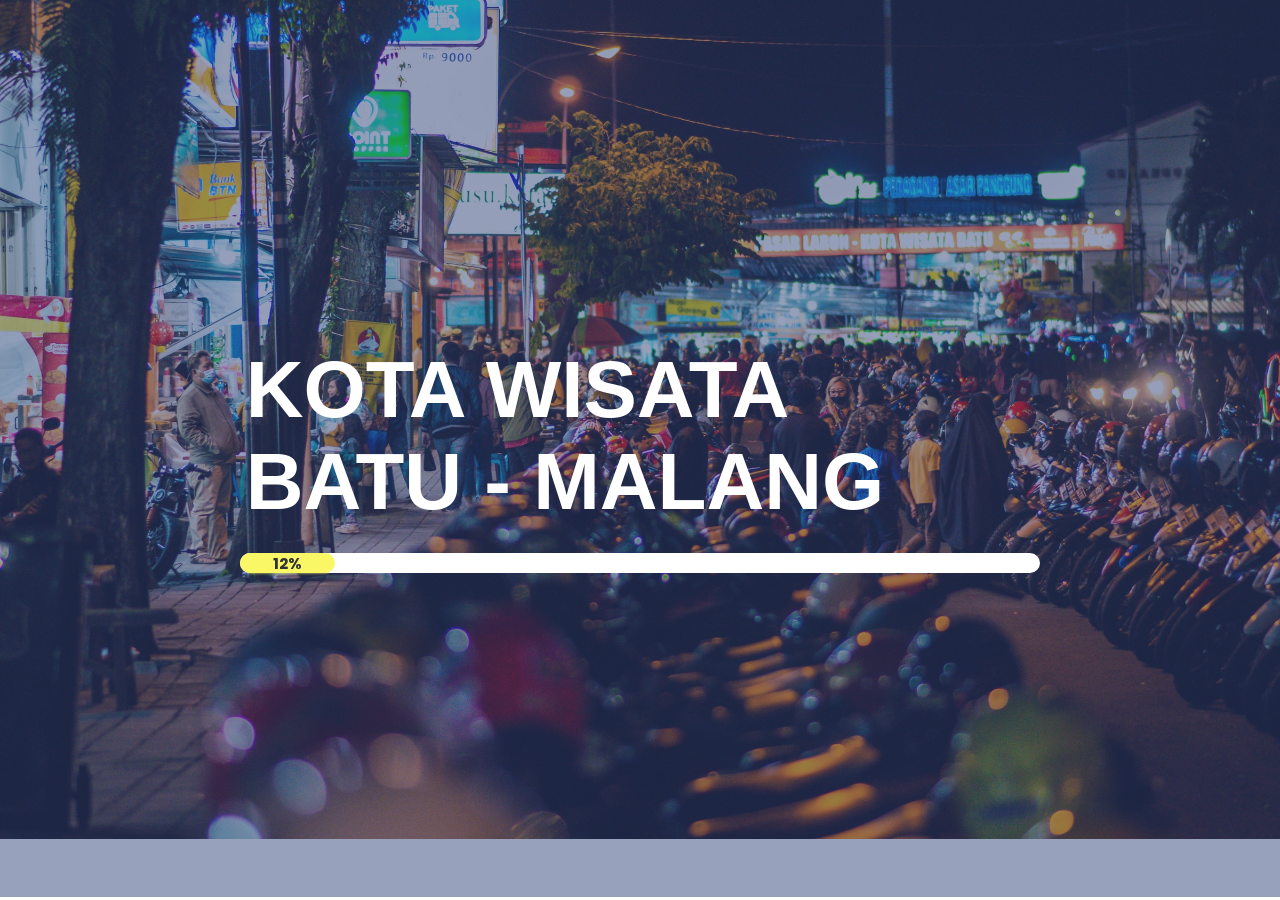
<file: index.html>
<!DOCTYPE html>
<html lang="en">

<head>
  <meta charset="UTF-8">
  <meta http-equiv="X-UA-Compatible" content="IE=edge">
  <meta name="viewport" content="width=device-width, initial-scale=1.0">
  <title>Document</title>
  <link rel="stylesheet" href="./assets/css/splash.css">
</head>

<body>
  <div class="bg-op">
  </div>
  <div class="progress">
    <div data-done="100" class="progress-done">

    </div>
  </div>
  <h1 class="subtitle-splash">
    KOTA WISATA <br>
    BATU - MALANG</h1>

  <script src="./assets/js/app.js"></script>
</body>

</html>
</file>
<file: assets/css/splash.css>
@font-face {
    font-family: 'Poppins-bold';
    src: url('./../font/Poppins-Bold.ttf');
}

@font-face {
    font-family: 'Poppins-regular';
    src: url('./../font/Poppins-Regular.ttf');
}

@font-face {
    font-family: 'Poppins-semibold';
    src: url('./../font/Poppins-SemiBold.ttf');
}

@font-face {
    font-family: 'Poppins-medium';
    src: url('./../font/Poppins-Medium.ttf');
}

:root {
    --primary-color: #f5d446;
    --secondary-color: #f5b501;
    --light: #fff;
    --transparent: transparent;
    --dark: #242424;
    --subtitle-color: #707070;
    /* FONT */
    --regular: 'Poppins-regular';
    --medium: 'Poppins-medium';
    --semibold: 'Poppins-semibold';
    --bold: 'Poppins-bold';
}

* {
    box-sizing: border-box;
}

body {
    font-family: sans-serif;
    display: flex;
    justify-content: center;
    align-items: center;
    height: 100vh;
    background: url('./../img/bg.jpg');
    background-position: center;
    background-repeat: no-repeat;
    background-size: cover;
    height: 90vh;
}

.bg-op {
    background-color: #32457a;
    opacity: 0.5;
    height: 107.5vh;
    width: 100%;
    position: absolute;
}

.subtitle-splash {
    font-size: 60pt;
    display: block;
    color: white;
    margin-top: 100px;
    position: absolute;
    text-align: left;
    margin-right: 150px;
}

.progress {
    margin-top: 300px;
    background-color: var(--light);
    width: 800px;
    height: 20px;
    border-radius: 15px;
    color: #333;
    font-family: var(--bold);
    position: relative;
}

.progress-done {
    /* background: linear-gradient(90deg, rgba(9, 9, 121, 1), rgba(0, 212, 255, 1) 100%); */
    background-color: rgb(250, 247, 103);
    height: 100%;
    border-radius: 15px;
    display: flex;
    justify-content: center;
    align-items: center;
    transform-origin: center left;
    box-shadow: 0 3px 3px -3px rgb(250, 247, 103);
    ;
}
</file>
